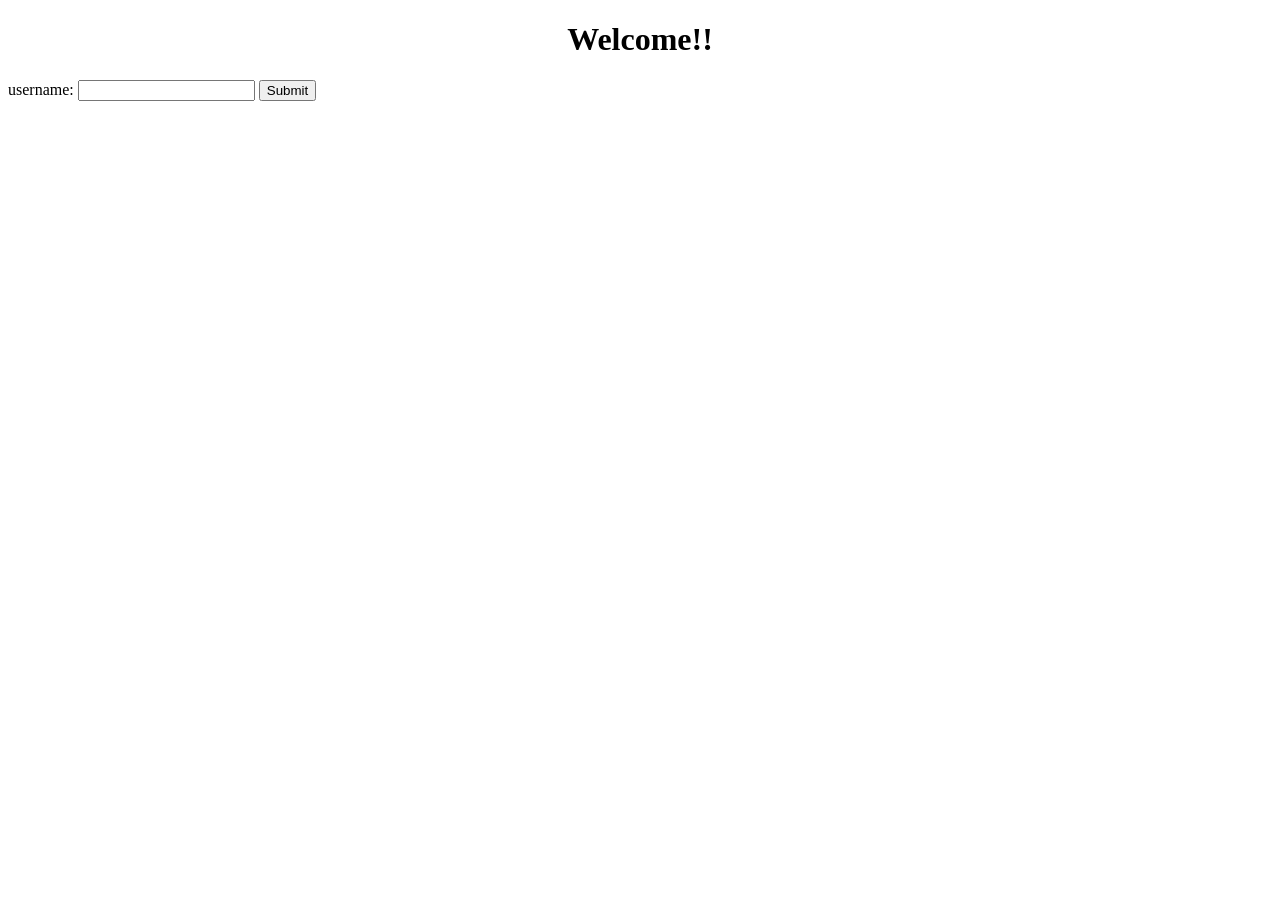
<file: Learning/index.html>
<!DOCTYPE html>
<html>
    <head>
        <link rel = "stylesheet" href = "style.css">
    </head>
    <body>
        
        <h1 id = "myH1">Welcome!!</h1>
        <label>username: </label>
        <input type = "text" id = "myName">
        <button id = "myButton">Submit</button>

        <script src = "index.js"></script>
    </body>
</html>
</file>
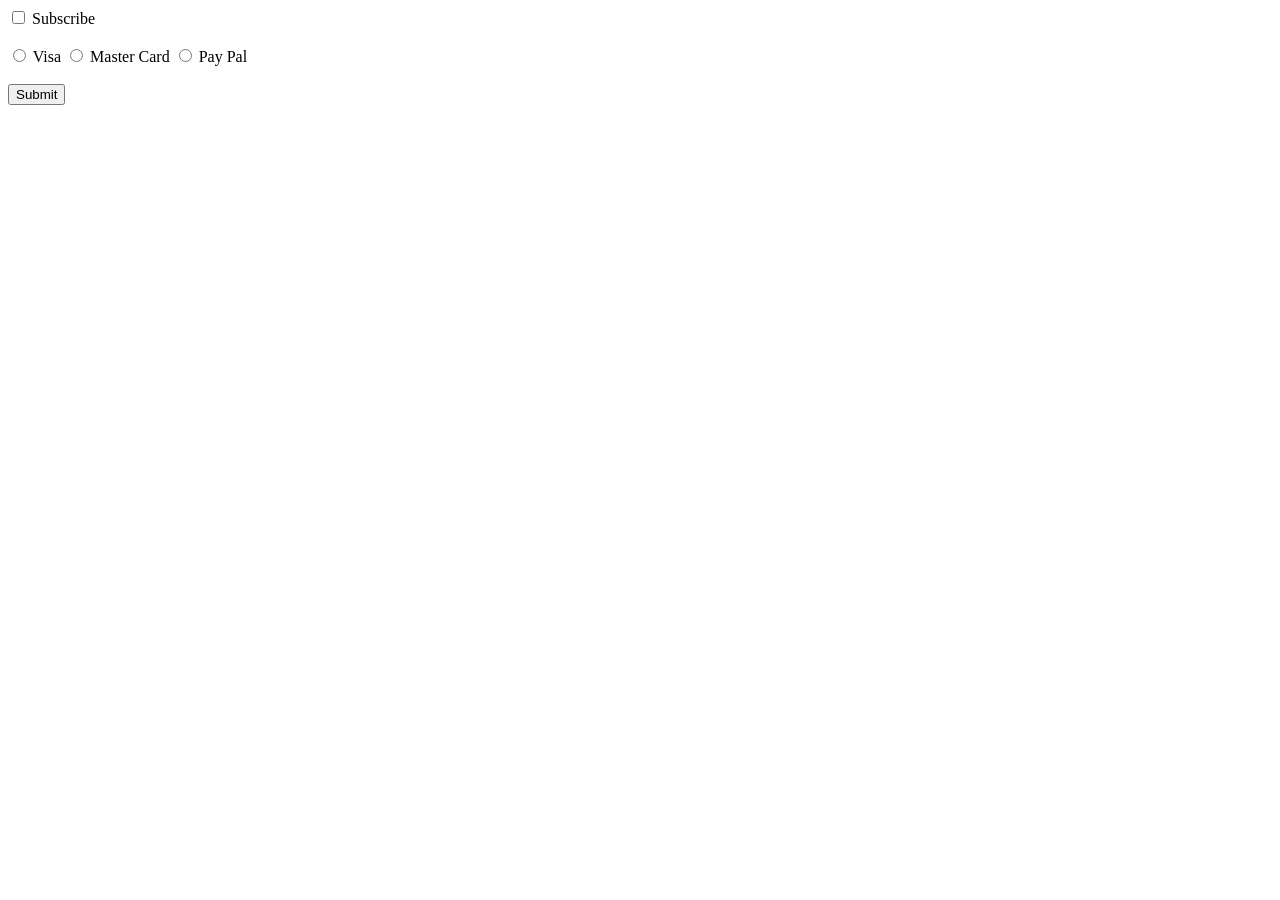
<file: Learning/checkedProperty.html>
<!DOCTYPE html>
<html lang="en">
<head>
    <meta charset="UTF-8">
    <meta name="viewport" content="width=device-width, initial-scale=1.0">
    <title>Check property</title>
</head>
<body>
    
    <input type = "checkbox" id = "myCheckBox">
    <label for = "myCheckBox">Subscribe</label><br><br>

    <input type = "radio" id = "visa" name = "card">
    <label for = "visa">Visa</label>
    <input type = "radio" id = "masterCard" name = "card">
    <label for = "visa">Master Card</label>
    <input type = "radio" id = "payPal" name = "card">
    <label for = "visa">Pay Pal</label><br><br>

    <button id = "mySubmit">Submit</button>

    <p id = "subResult"></p>
    <p id = "paymentResult"></p>

    <script>

        // ".checked" property determines the checked state of checkBox or radio button element.

        const myCheckBox = document.getElementById("myCheckBox");
        const visa = document.getElementById("visa");
        const masterCard = document.getElementById("masterCard");
        const payPal = document.getElementById("payPal");
        const mySubmit = document.getElementById("mySubmit");
        const subResult = document.getElementById("subResult");
        const paymentResult = document.getElementById("paymentResult");

        mySubmit.onclick = function() {

            if(myCheckBox.checked) {
                subResult.textContent = `You are subscribed!`;
            }
            else {
                subResult.textContent = `You are NOT subscribed!`;
            }

            if(visa.checked) {
                paymentResult.textContent = `Paying via Visa.`;
            }
            else if(masterCard.checked) {
                paymentResult.textContent = `Paying via Master card.`;
            }
            else if(payPal.checked) {
                paymentResult.textContent = `Paying via payPal.`;
            }
            else{
                paymentResult.textContent = `Payment method not selected.`;
            }

        }

    </script>

</body>
</html>
</file>
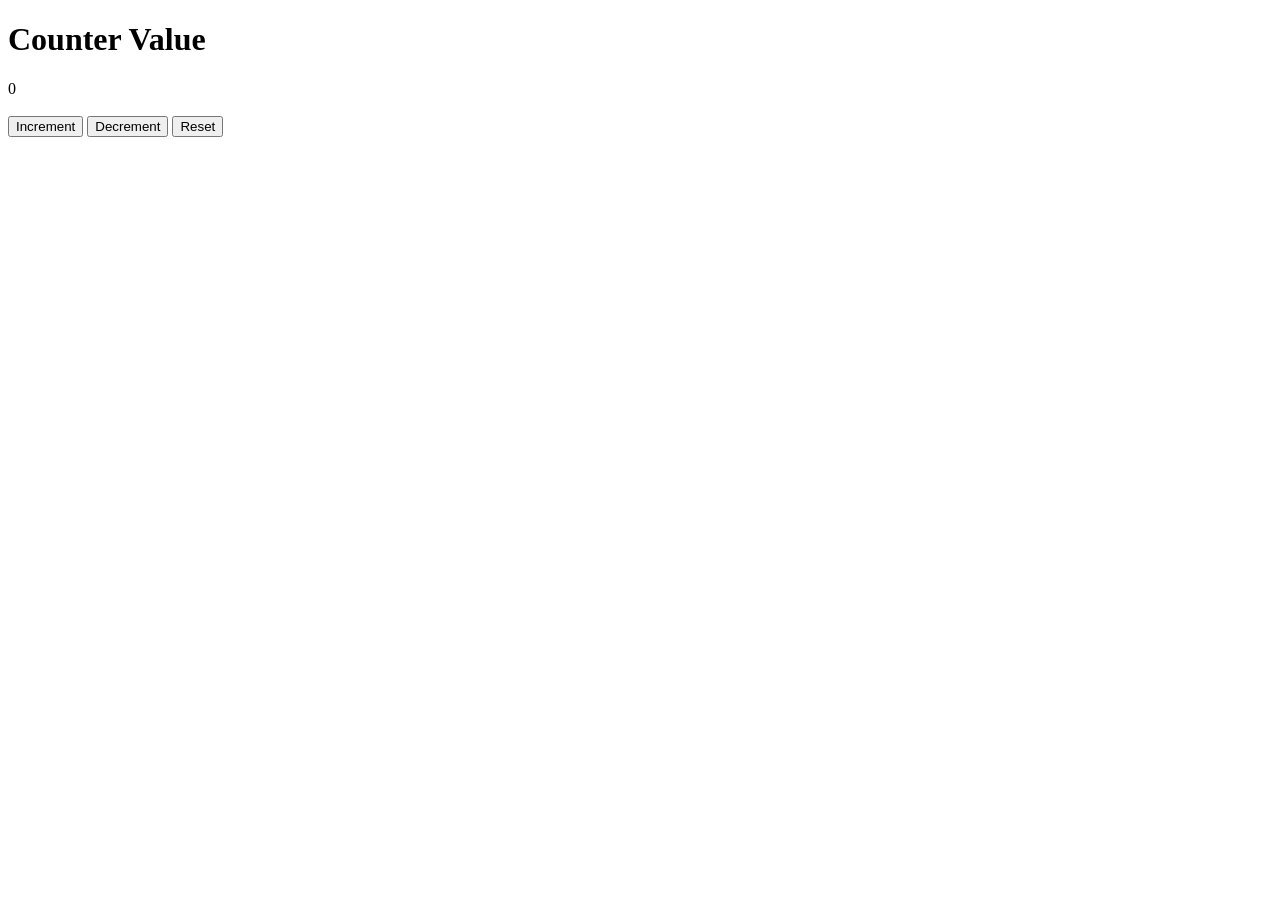
<file: Learning/counterProgram.html>
<!DOCTYPE html>
<html>
    <head>
        <title>Counter Program</title>
    </head>
    <body>

        <h1>Counter Value</h1>
        <label id = "value">0</label><br><br>
        <button id = "increment">Increment</button>
        <button id = "decrement">Decrement</button>
        <button id = "reset">Reset</button>

        <script>

            let increment = document.getElementById("increment");
            let decrement = document.getElementById("decrement");
            let reset = document.getElementById("reset");
            let value = document.getElementById("value");
            let count = 0;

            increment.onclick = function() {
                count++;
                value.textContent = count;
            }

            decrement.onclick = function() {
                count--;
                value.textContent = count;
            }

            reset.onclick = function() {
                value.textContent = 0;
            }

        </script>
    </body>
</html>
</file>
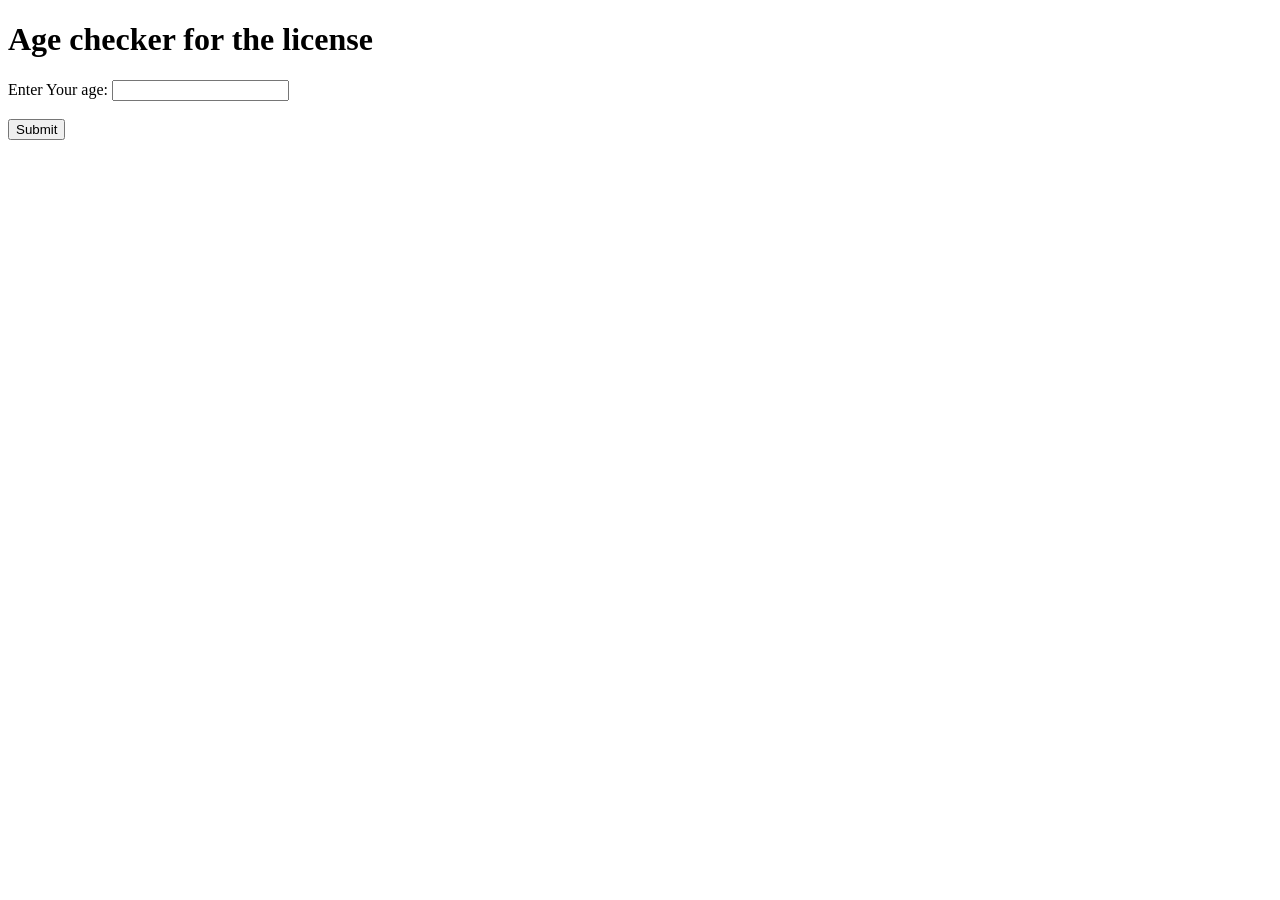
<file: Learning/ifStatment.html>
<!DOCTYPE html>
<html lang="en">
<head>
    <meta charset="UTF-8">
    <meta name="viewport" content="width=device-width, initial-scale=1.0">
    <title>if statement</title>
</head>
<body>

    <h1>Age checker for the license</h1>
    <label>Enter Your age: </label><input type = "text" id = "myText"><br><br>
    <button id = "mySubmit">Submit</button>
    <p id = "result"></p>

    <script>

        const myText = document.getElementById("myText");
        const mySubmit = document.getElementById("mySubmit");
        const result = document.getElementById("result");
        let age;

        mySubmit.onclick = function() {

            age = myText.value;
            age = Number(age);

            if(age >= 100) {
                result.textContent = `You are too old for license.`;
            }
            else if(age >= 18) {
                result.textContent = `You are eligible.`;
            }
            else if(age > 0) {
                result.textContent = `You are NOT eligible.`;
            }
            else if(age == 0) {
                result.textContent = `You are just born, why so much hurry?`;
            }
            else {
                result.textContent = `INVALID INPUT.`;
            }

        }


    </script>

</body>
</html>
</file>
<file: Learning/style.css>
#myH1 {
    text-align: center;
}

p {
    text-align: center;
    font-size:20px;
    font-family: 'Courier New', Courier, monospace;
}
</file>
